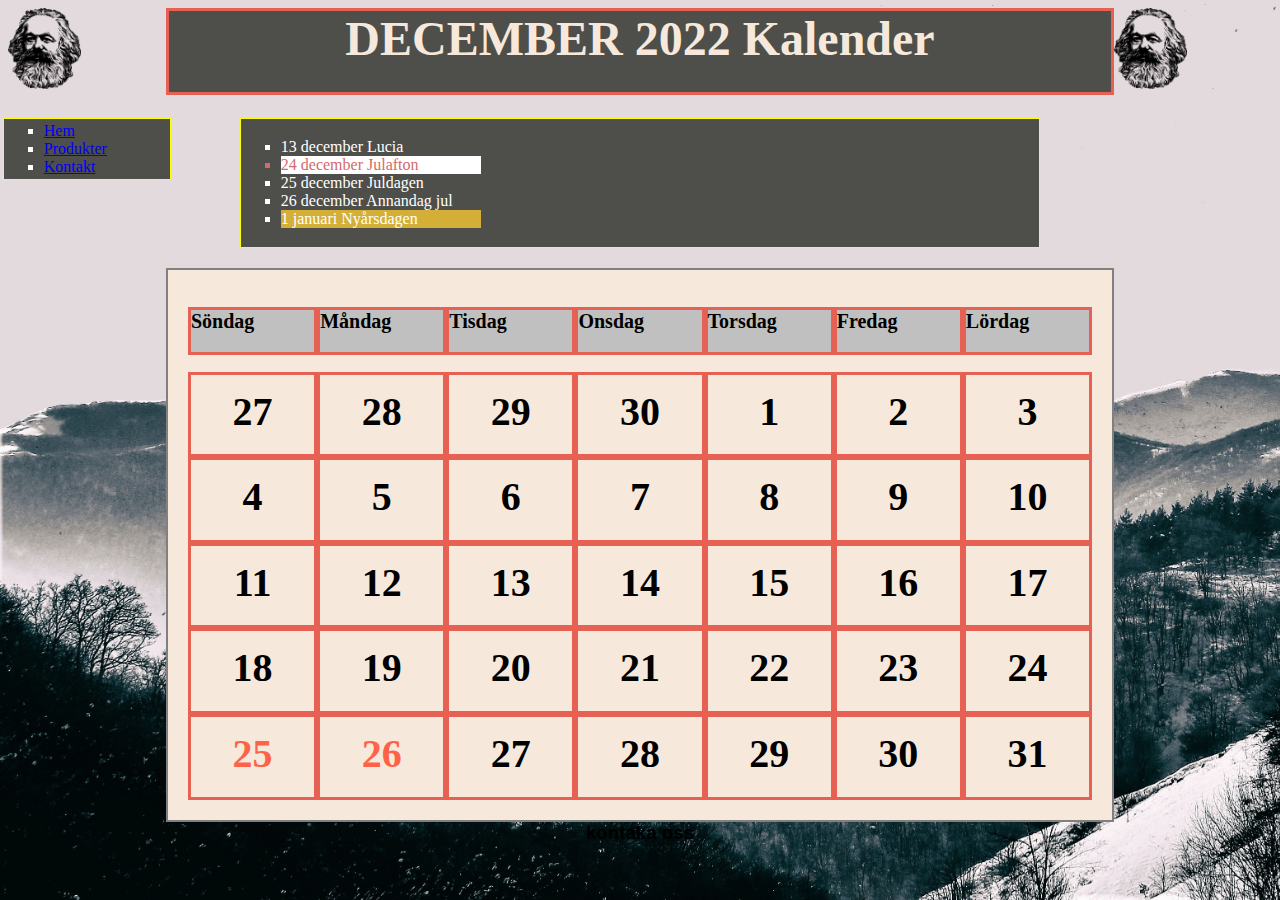
<file: index.html>
<html lang="en">
 <head>
   <meta charset="utf-8">
   <title>Kalender 2022 december</title>
   <link rel="stylesheet" href="./css/styles.css">
 </head>
<body>
  <div class="sida">
  <img class="santa" src="./img/santa_small.png" alt="karl">
    <h1 class="rubrik">DECEMBER 2022 Kalender</h1>
    <img class="santa" src="./img/santa_small.png" alt="karl">

    <nav>
    <ul>
      <li><a href="index.html">Hem</a></li>
      <li><a href="products.html">Produkter</a></li>
      <li><a href="contact.html">Kontakt</a></li>
    </ul>
</nav>
    <ul>
      <li>13 december	Lucia</li>
      <li id="julafton">24 december	Julafton</li>
      <li>25 december	Juldagen</li>
      <li>26 december	Annandag jul</li>
      <li id="nyår">1 januari	Nyårsdagen </li>
    </ul>
    <br>
       <div class="kalender">
         <h2>Söndag</h2><h2>Måndag</h2><h2>Tisdag</h2><h2>Onsdag</h2><h2>Torsdag</h2><h2>Fredag</h2><h2>Lördag</h2>
           <h1>27</h1><h1>28</h1><h1>29</h1><h1>30</h1><h1>1</h1><h1>2</h1><h1>3</h1>
         
          <h1>4</h1><h1>5</h1><h1>6</h1><h1>7</h1><h1>8</h1><h1>9</h1><h1>10</h1>
         
          <h1>11</h1><h1>12</h1><h1>13</h1><h1>14</h1><h1>15</h1><h1>16</h1><h1>17</h1>
         
          <h1>18</h1><h1>19</h1><h1>20</h1><h1>21</h1><h1>22</h1><h1>23</h1><h1>24</h1>
         
        <h1  class="red">25</h1><h1 class="red">26</h1><h1>27</h1><h1>28</h1><h1>29</h1><h1>30</h1><h1>31</h1>
       
      </div>
      <footer><h3> kontaka oss</h3></footer>
    </div>
     </body>
  </html>
</file>
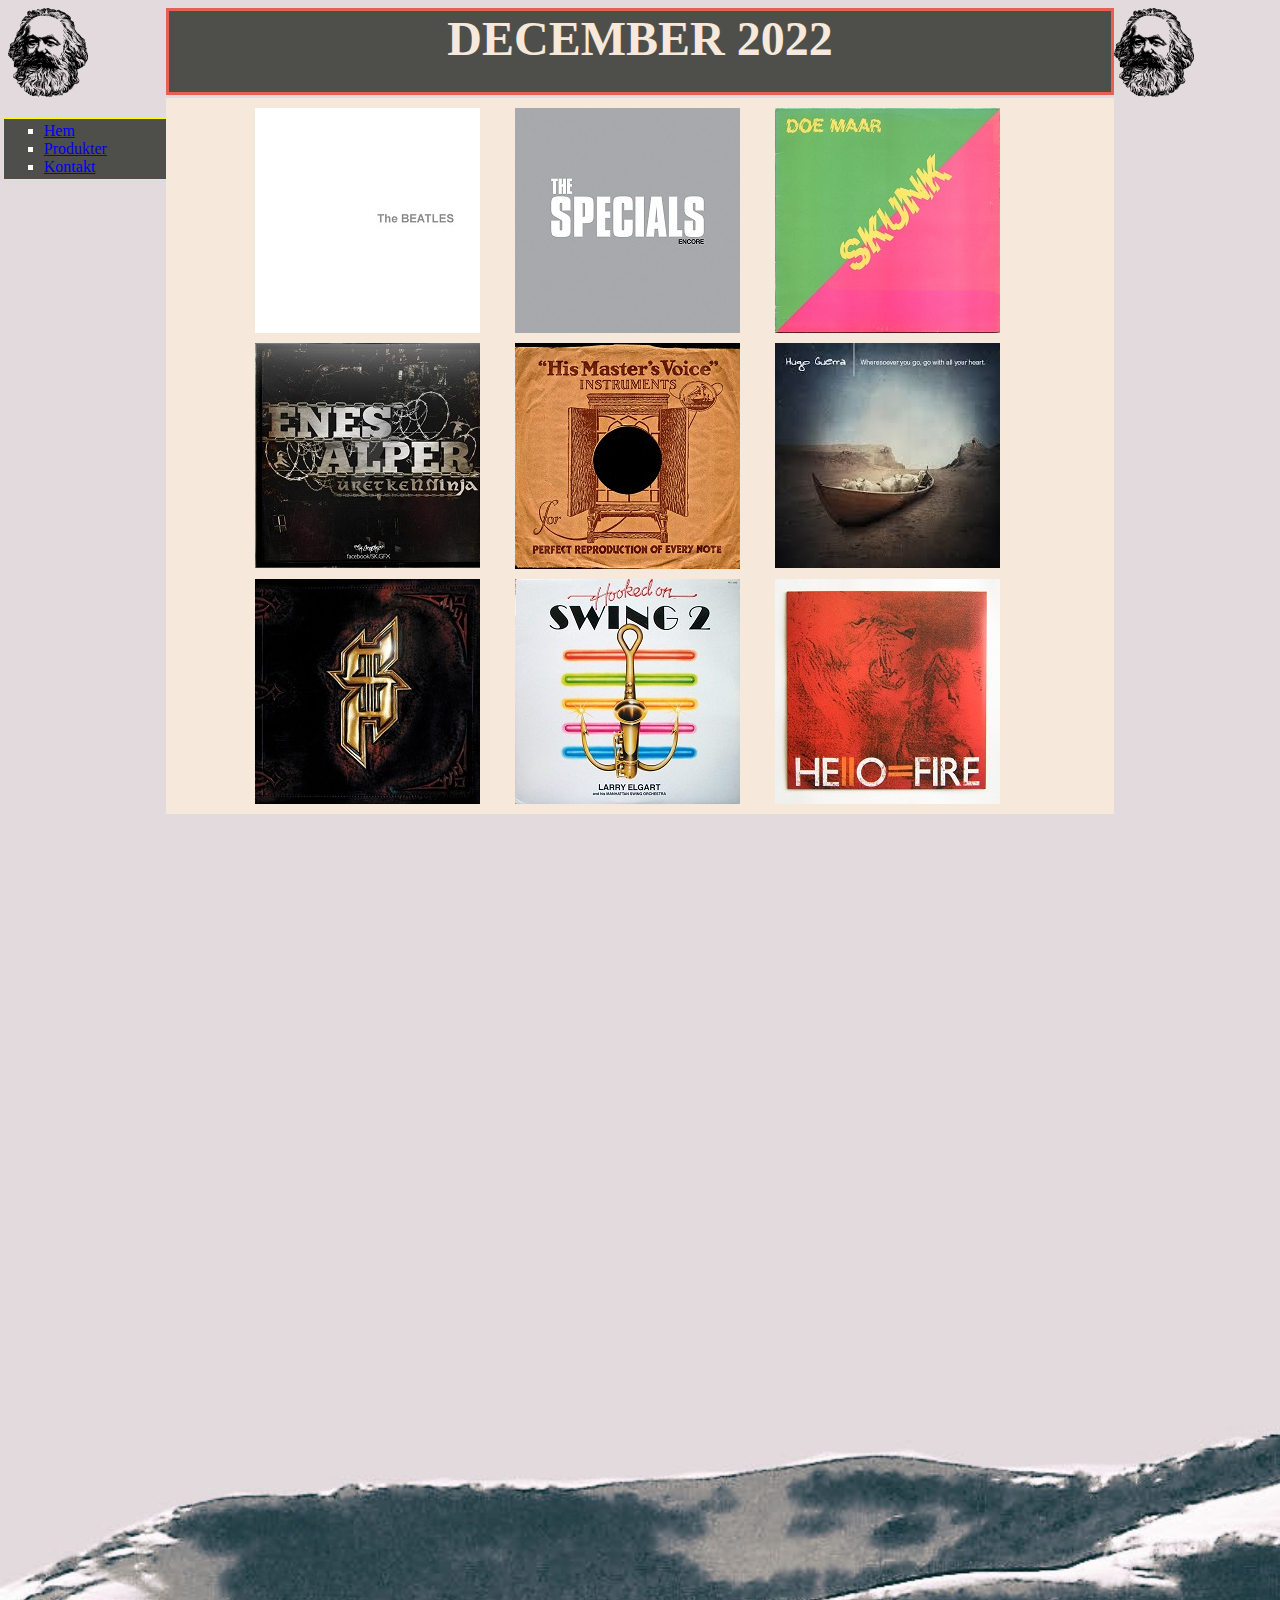
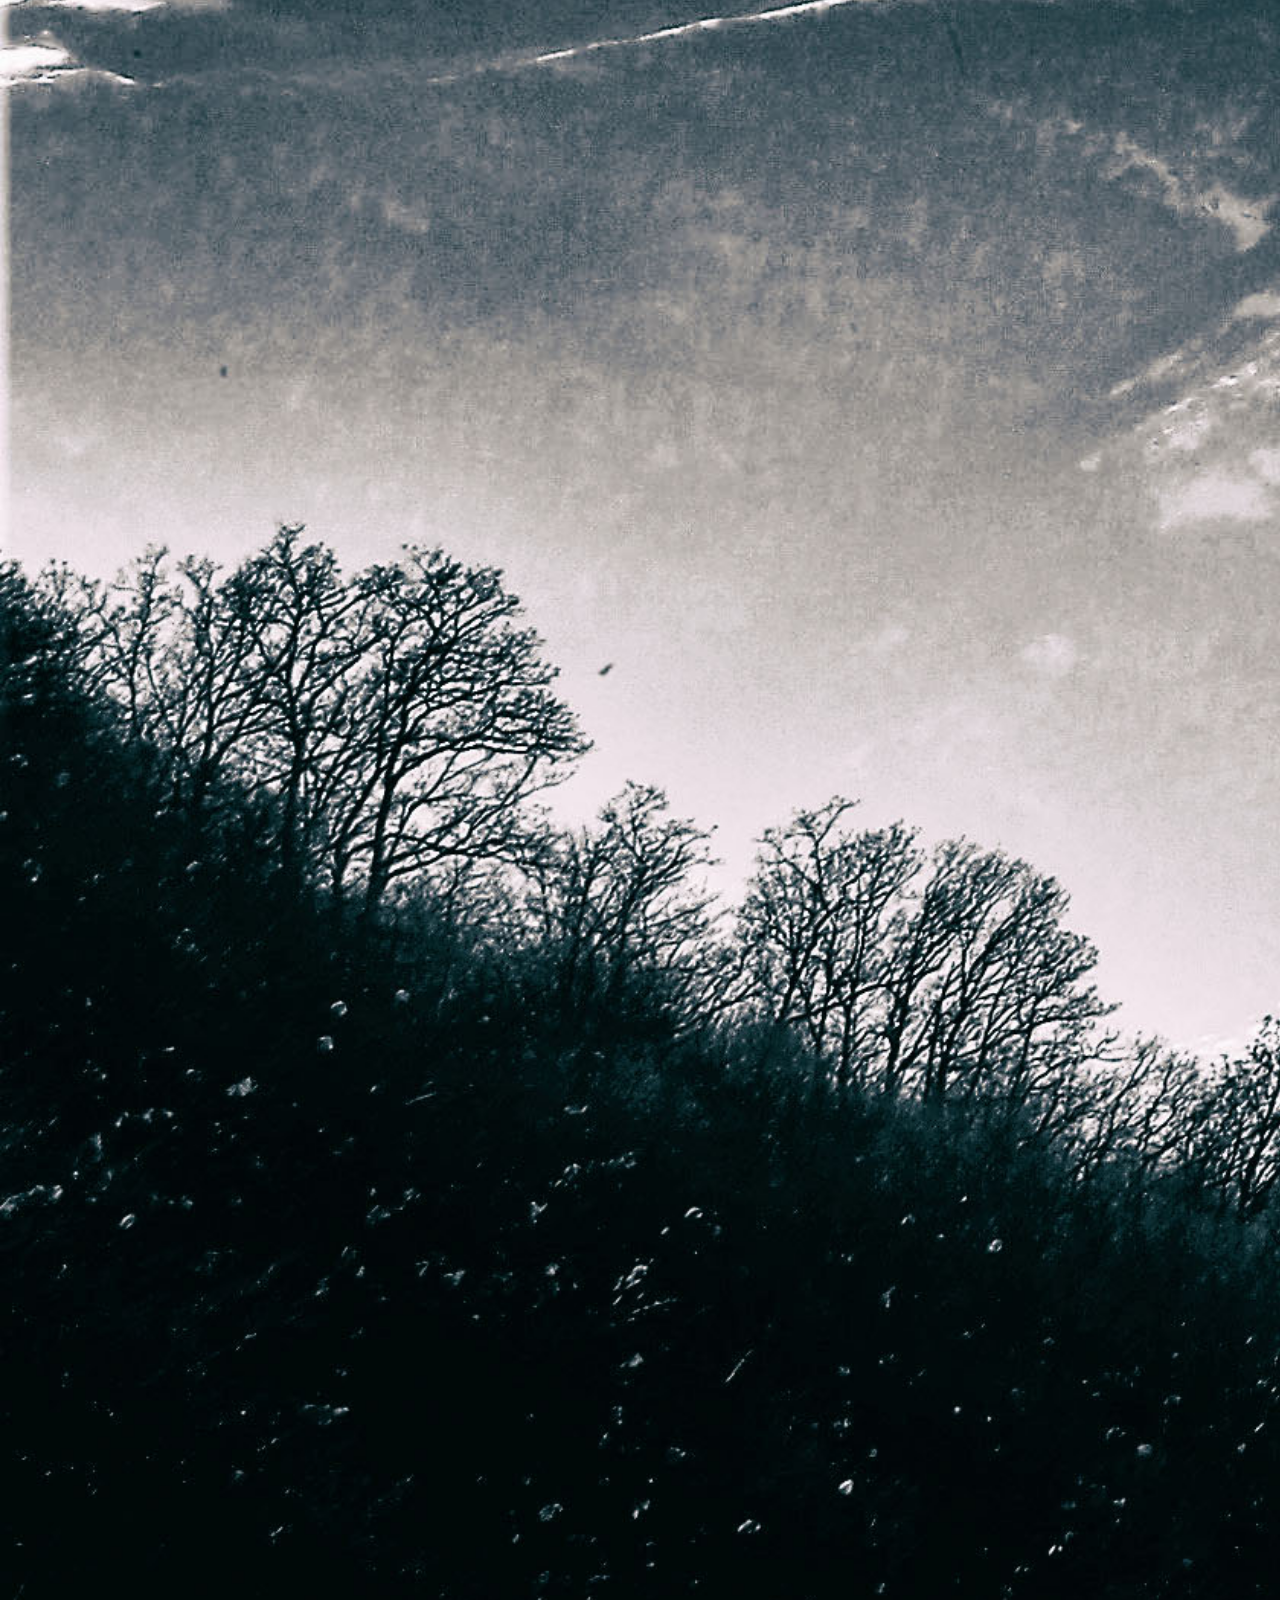
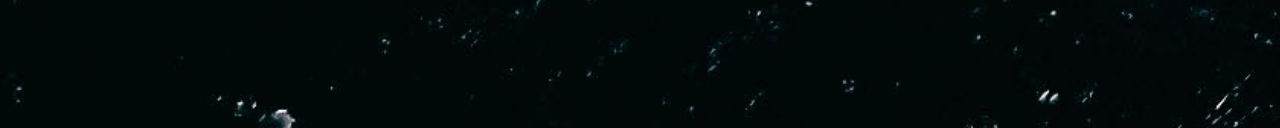
<file: products.html>
<html lang="en">
 <head>
   <meta charset="utf-8">
   <title>Kalender 2022 december</title>
   <link rel="stylesheet" href="./css/styles.css">
 </head>
<body>
  <div class="sida">
  <img class="h_inline_left" src="./img/santa_small.png" alt="karl">
    <h1 class="rubrik">DECEMBER 2022</h1>
    <img class="h_inline_right" src="./img/santa_small.png" alt="karl">
    <nav>
        <ul>
          <li><a href="index.html">Hem</a></li>
          <li><a href="products.html">Produkter</a></li>
          <li><a href="contact.html">Kontakt</a></li>
        </ul>
    </nav>
    
    <main>
        <img src="./img/album1.jpg" alt="">            
        <img src="./img/album2.jpg" alt="">            
        <img src="./img/album3.jpg" alt="">            
        <img src="./img/album4.jpg" alt="">            
        <img src="./img/album5.jpg" alt="">            
        <img src="./img/album6.jpg" alt="">            
        <img src="./img/album7.jpg" alt="">            
        <img src="./img/album8.jpg" alt="">            
        <img src="./img/album9.jpg" alt="">            
                
    </main>
</file>
<file: css/styles.css>
main{
  display: grid;
  grid-template-columns:  repeat(auto-fit, minmax(100px, 250px)); 
  justify-content: center;
  grid-gap: 10px;
  background-color: #F6E9DC;
  padding: 10px;
}
body {

  background-image: url("../img/winter_bg3.jpg");
  background-size: cover;
  font-family:Montserrat;

}

.santa{
  height:90%;
}
.sida{
  display: grid;
grid-template-columns: 1fr 6fr 1fr;  
grid-template-rows: 90px 2fr 6fr 1fr;
}

.rubrik{ 
  text-align: center;
  color: #F6E9DC;
  background-color: #4E4F4A;
  height: 90%;
  font-size: 3em;

}

ul{
  grid-column: 2/3;
  grid-row: 2/3;
  justify-self: center;  
    width:50%;
  color: white;
  background-color: #4E4F4A;

  height: auto;
  border: 1px ridge yellow;
  padding-top: 2%;
  padding-bottom: 2%;
  width: 80%;  
  margin-top:20px;
  margin-bottom: 20px;

}

li{
    list-style-type:square;
    width:80%;
    max-width: 200px;


  }

.kalender  {
  background-color: #F6E9DC;
  grid-row: 3/4;
  grid-column: 2/3;
display: grid;
grid-template-columns: repeat(7, 1fr);
  border: 2px solid grey;
  
  padding:20px;
  height:100%
  
 
}

.kalender > h1{
  text-align: center;
  padding-top:10%;
}
h2 {
  background-color: silver;
/*
  width:10%;
  height:40px;
  */
  border: 3px solid #e66053;;
  font-size: 20px;
}
h1 {
  /*
  width:10%;
  height:30px;
  */
  border: 3px solid #e66053;;
  font-size: 40px;
  font-weight: bold;
  margin: 0px;
}


.red {
  color: TOMATO;
}

.green{
background-color: #F6E9DC;
}

.fireworks{
display: block;
margin-left: auto;
margin-right: auto;
}


#julafton {
background-color: white /*#D46A6A*/;
color: #D46A6A
}

#nyår {
background-color: #d4af37;
}

footer{
grid-column: 2/3;
grid-row: 4/5;
justify-self: center;
align-self: flex-end;
}
footer > h3{
font-family: Impact, Haettenschweiler, 'Arial Narrow Bold', sans-serif;

}
</file>
